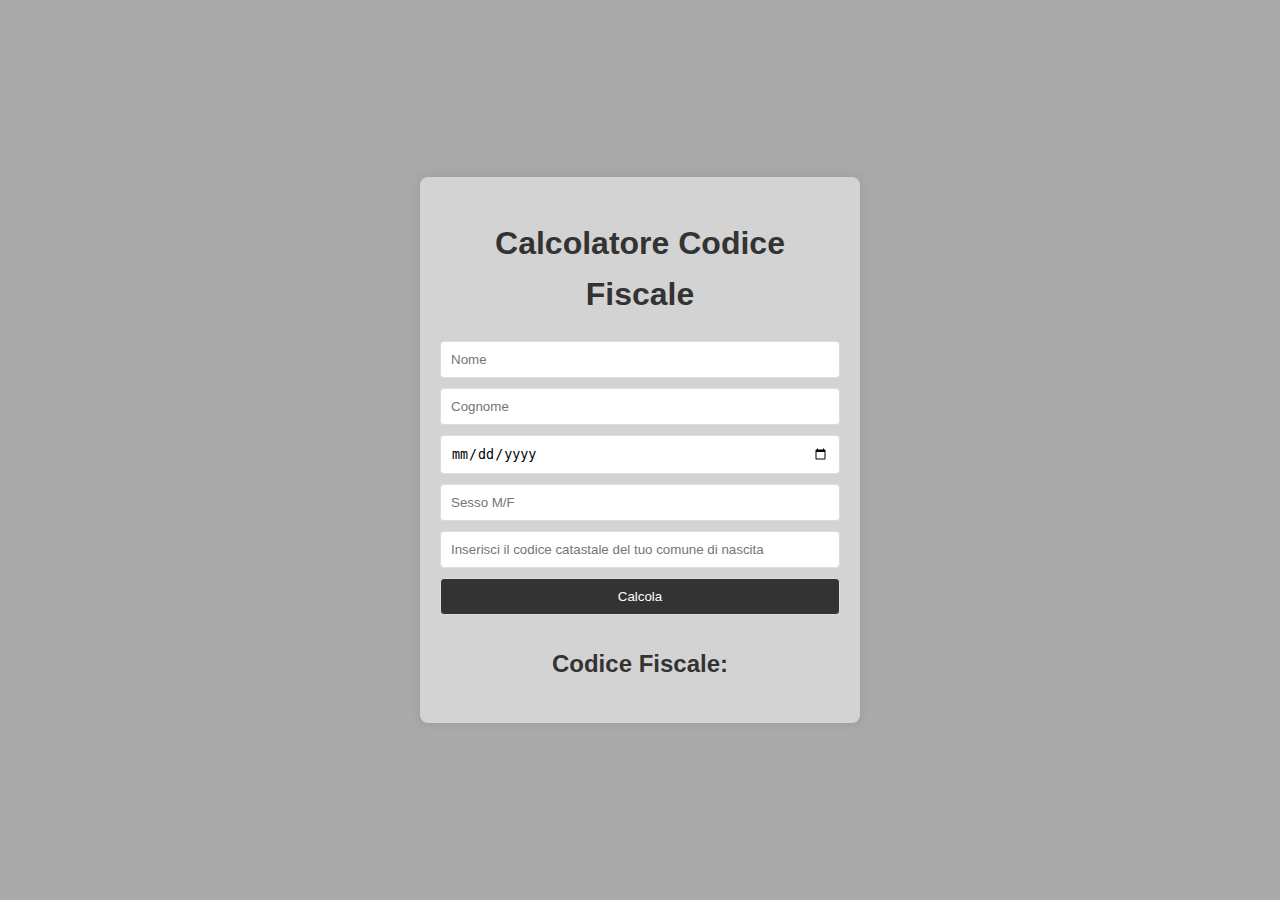
<file: CodiceFiscale/index.html>
<!DOCTYPE html>
<html lang="it">

<head>
    <meta charset="UTF-8">
    <meta name="viewport" content="width=device-width, initial-scale=1.0">
    <title>Calcolatore Codice Fiscale</title>
    <link rel = "stylesheet" href = "style.css">
</head>

<body>
    <div id = "contenitore">
        <h1>Calcolatore Codice Fiscale</h1>
        <form id="codiceFiscaleForm">
            <input type="text" id="nome" placeholder="Nome" required>
            <input type="text" id="cognome" placeholder="Cognome" required>
            <input type="date" id="dataNascita" placeholder="Data di Nascita" required>
            <input type="text" id="sesso" placeholder="Sesso M/F" required>
            <input type="text" id="codiceComune" placeholder="Inserisci il codice catastale del tuo comune di nascita" required>
            <button type="button" onclick="calcolaCodiceFiscale()">Calcola</button>
        </form>
        <h2>Codice Fiscale: <span id="codiceFiscale"></span></h2>

        <script src="script.js"></script>
    </div>
</body>

</html>
</file>
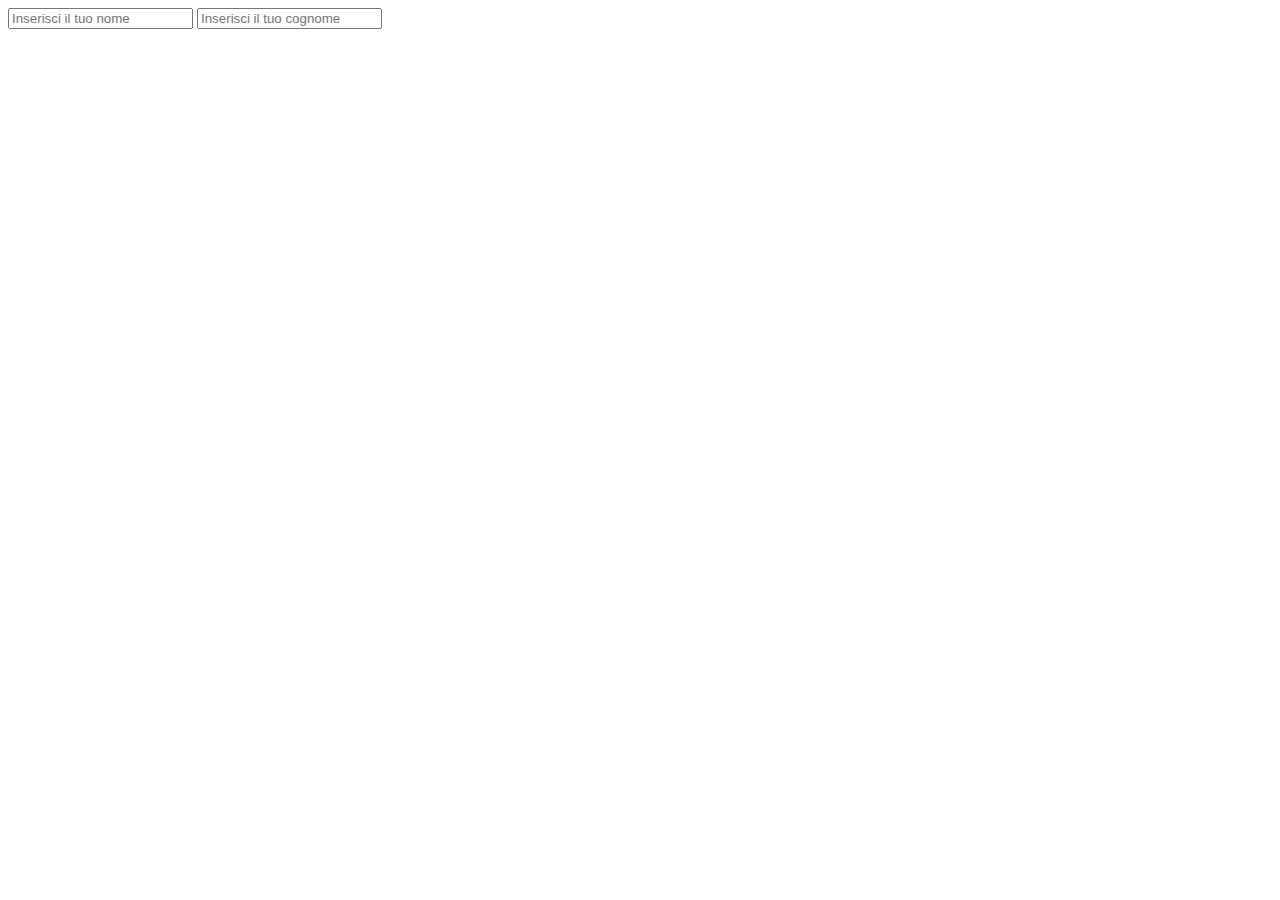
<file: Indovina stringa/index.html>
<!DOCTYPE html>
<html lang="en">
<head>
    <meta charset="UTF-8">
    <meta name="viewport" content="width=device-width, initial-scale=1.0">
    <title>Lavoro con le stringhe</title>
</head>
<body>
    <div id = "info">
        <input type = "text" id = "nome" placeholder = "Inserisci il tuo nome">
        <input type = "text" id = "cognome" placeholder = "Inserisci il tuo cognome">
        
</body>
</html>
</file>
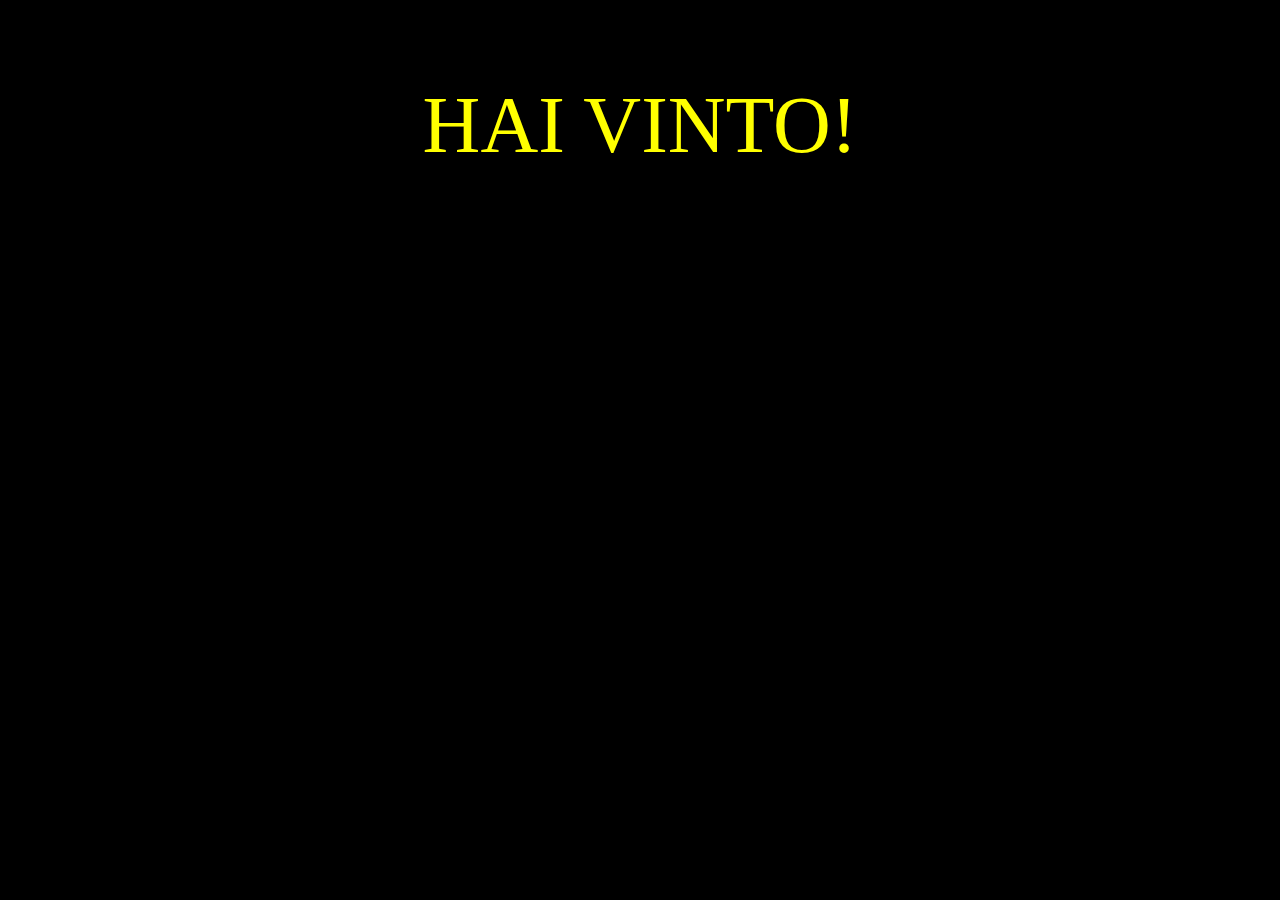
<file: Indovina/index.html>
<!DOCTYPE html>
<html lang="en" class="sfondo">
<head>
    <meta charset="UTF-8">
    <meta name="viewport" content="width=device-width, initial-scale=1.0">
    <title>Indovina il numero</title>
    <link rel="stylesheet" href="stile.css">
</head>
<body>
    <p id = "testo">HAI VINTO!</p>
    <script src="scripts.js"></script>    
</body>
</html>
</file>
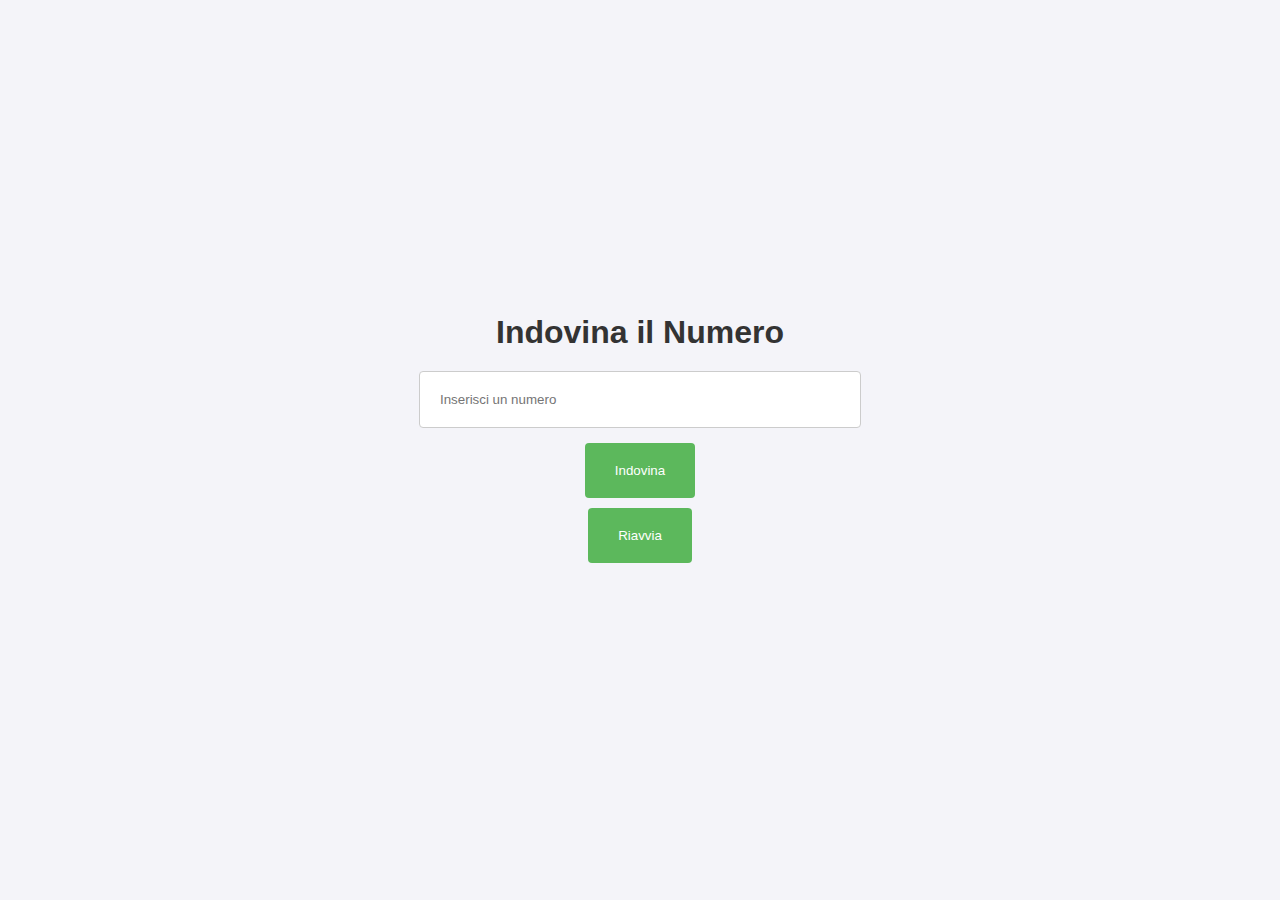
<file: Indovina2/index.html>
<!DOCTYPE html>
<html lang="it">
<head>
    <title>Gioco di Indovina il Numero</title>
    <link rel = "stylesheet" href = "style.css">
</head>
<body>
    <h1>Indovina il Numero</h1>
    <input type="number" id="numeroUtente" placeholder="Inserisci un numero" />
    <button onclick="indovinaNumero()">Indovina</button>
    <button onclick="riavviaProgramma()">Riavvia</button>
    <p id="tentativi"></p>
    <p id="risultato"></p>
    <script src = "script.js"></script>
</body>
</html>
</file>
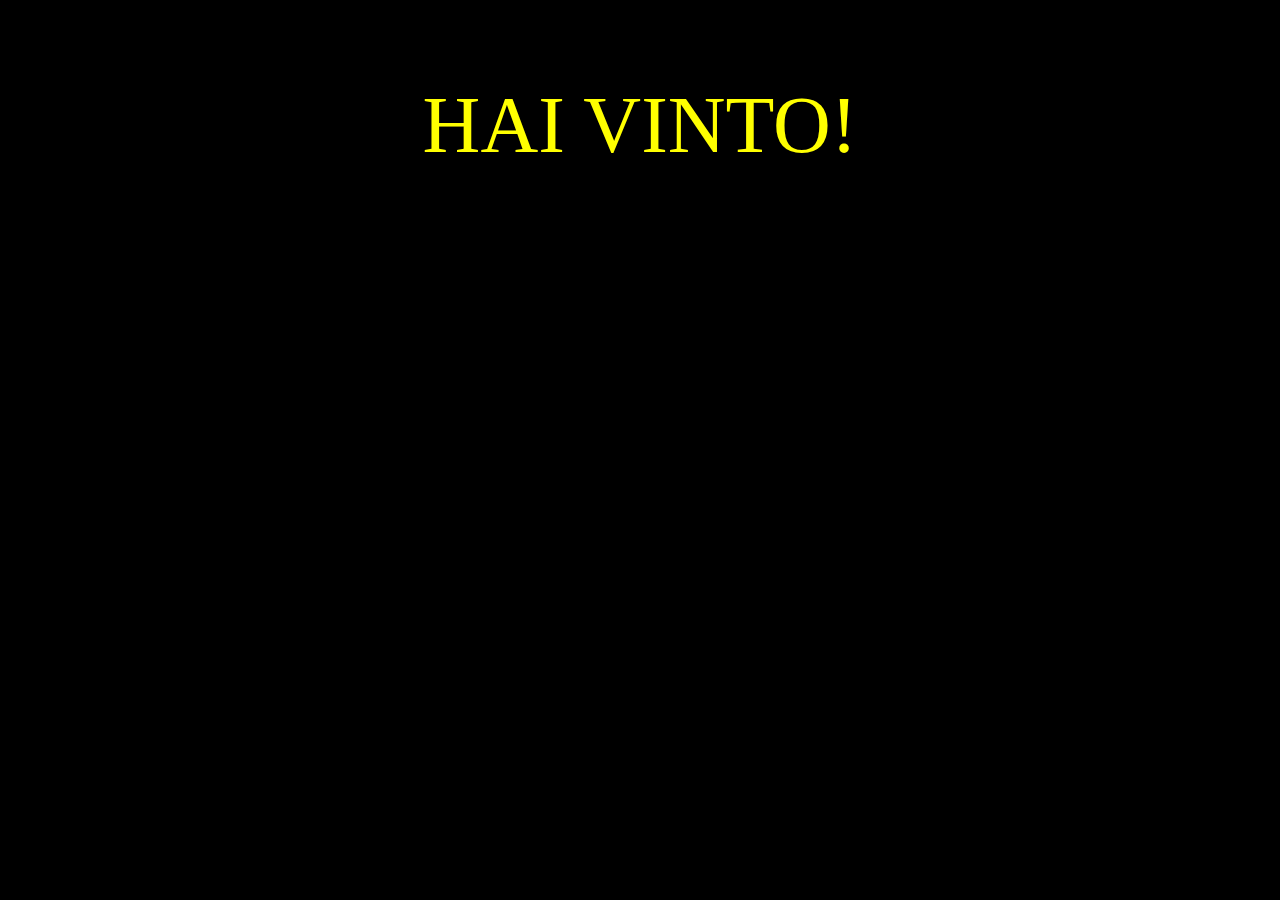
<file: Indovina/input.html>
<!DOCTYPE html>
<html lang="en" class="sfondo">
<head>
    <meta charset="UTF-8">
    <meta name="viewport" content="width=device-width, initial-scale=1.0">
    <title>Indovina il numero</title>
    <link rel="stylesheet" href="stile.css">
</head>
<body>
    <p id = "testo">HAI VINTO!</p>
    <script>
        function saluta(){
            <p></p>
        }
    </script>    
</body>
</html>
</file>
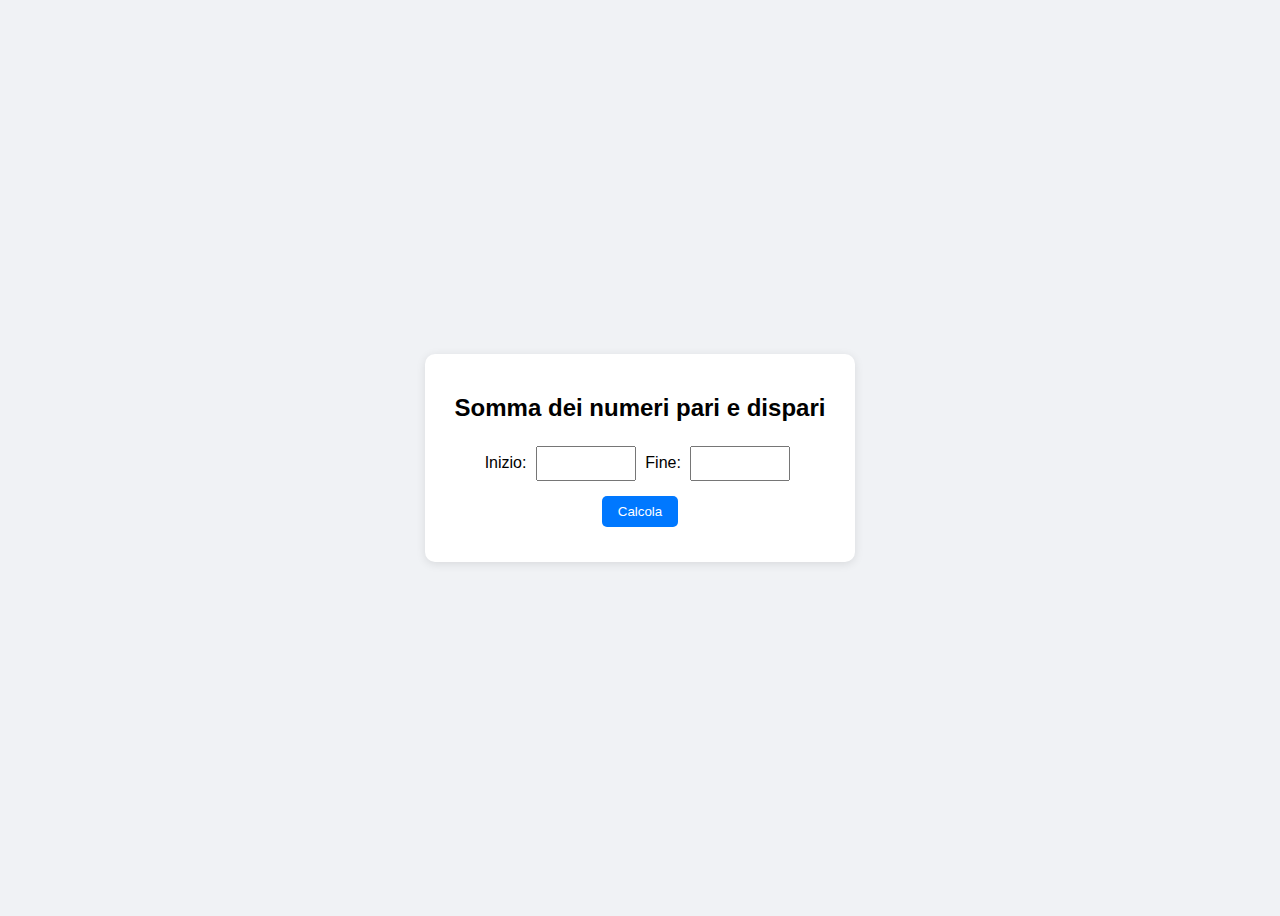
<file: Es3/Es3/es3.html>
<!DOCTYPE html>
<html lang="it">

<head>
    <meta charset="UTF-8">
    <meta name="viewport" content="width=device-width, initial-scale=1.0">
    <title>Somma Pari e Dispari</title>
    <link rel="stylesheet" href="es3.css">
</head>

<body>
    <div class="container">
        <h2>Somma dei numeri pari e dispari</h2>
        <div>
            <label>Inizio: <input type="number" id="start"></label>
            <label>Fine: <input type="number" id="end"></label>
        </div>
        <button onclick="calcolaSomme()">Calcola</button>

        <div class="results">
            <p id="array"></p>
            <p id="pari"></p>
            <p id="dispari"></p>
        </div>
    </div>
    <script src="es3.js"></script>
</body>

</html>
</file>
<file: CodiceFiscale/style.css>
body {
    font-family: Arial, sans-serif;
    line-height: 1.6;
    margin: 0;
    padding: 0;
    background-color: darkgrey;
    color: #333;
    display: flex;
    justify-content: center;
    align-items: center;
    height: 100vh;
}

#contenitore {
    background-color: lightgrey;
    padding: 20px;
    border-radius: 8px;
    box-shadow: 0 0 10px rgba(0, 0, 0, 0.1);
    max-width: 400px;
    width: 100%;
    text-align: center;
}

h1 {
    color: #333;
    margin-bottom: 20px;
}

form {
    display: flex;
    flex-direction: column;
    align-items: center;
}

#nome{
    padding: 10px;
    margin-bottom: 10px;
    border: 1px solid #ddd;
    border-radius: 4px;
    width: 100%;
    box-sizing: border-box;
}

#cognome{
    padding: 10px;
    margin-bottom: 10px;
    border: 1px solid #ddd;
    border-radius: 4px;
    width: 100%;
    box-sizing: border-box;
}

#dataNascita{
    padding: 10px;
    margin-bottom: 10px;
    border: 1px solid #ddd;
    border-radius: 4px;
    width: 100%;
    box-sizing: border-box;
}

#sesso{
    padding: 10px;
    margin-bottom: 10px;
    border: 1px solid #ddd;
    border-radius: 4px;
    width: 100%;
    box-sizing: border-box;
}

#codiceComune{
    padding: 10px;
    margin-bottom: 10px;
    border: 1px solid #ddd;
    border-radius: 4px;
    width: 100%;
    box-sizing: border-box;
}

button {
    padding: 10px;
    margin-bottom: 10px;
    border: 1px solid #ddd;
    border-radius: 4px;
    width: 100%;
    box-sizing: border-box;
}

button {
    background-color: #333;
    color: #fff;
    cursor: pointer;
    transition: background-color 0.3s ease;
}

button:hover {
    background-color: #555;
}

h2 {
    margin-top: 20px;
    color: #333;
}
</file>
<file: Indovina/stile.css>
p{
    color: yellow;
    text-align: center;
    font-size: 80px;
}

.sfondo{
    background-color: black;
}
</file>
<file: Indovina2/style.css>
body {
    font-family: Arial, sans-serif;
    margin: 0;
    padding: 0;
    display: flex;
    flex-direction: column;
    align-items: center;
    justify-content: center;
    height: 100vh;
    background-color: #f4f4f9;
}

h1 {
    color: #333;
    margin-bottom: 20px;
}

input[type="number"] {
    padding: 20px;
    margin-bottom: 10px;
    border: 1px solid #ccc;
    border-radius: 4px;
    width: 400px;
}

button {
    padding: 20px 30px;
    margin: 5px;
    border: none;
    border-radius: 4px;
    background-color: #5cb85c;
    color: white;
    cursor: pointer;
}

button:hover {
    background-color: #4cae4c;
}

p {
    margin: 10px 0;
    color: #555;
}
</file>
<file: Es3/Es3/es3.css>
body {
  font-family: Arial, sans-serif;
  background: #f0f2f5;
  display: flex;
  flex-direction: column;
  align-items: center;
  justify-content: center;
  height: 100vh;
}
.container {
  background: white;
  padding: 20px 30px;
  border-radius: 10px;
  box-shadow: 0 2px 10px rgba(0,0,0,0.1);
  text-align: center;
}
input {
  padding: 8px;
  width: 80px;
  margin: 5px;
  text-align: center;
}
button {
  padding: 8px 16px;
  background: #0078ff;
  color: white;
  border: none;
  border-radius: 5px;
  cursor: pointer;
  margin-top: 10px;
}
button:hover {
  background: #005fcc;
}
.results {
  margin-top: 15px;
  font-size: 18px;
}
.results p {
  margin: 5px 0;
}
</file>
